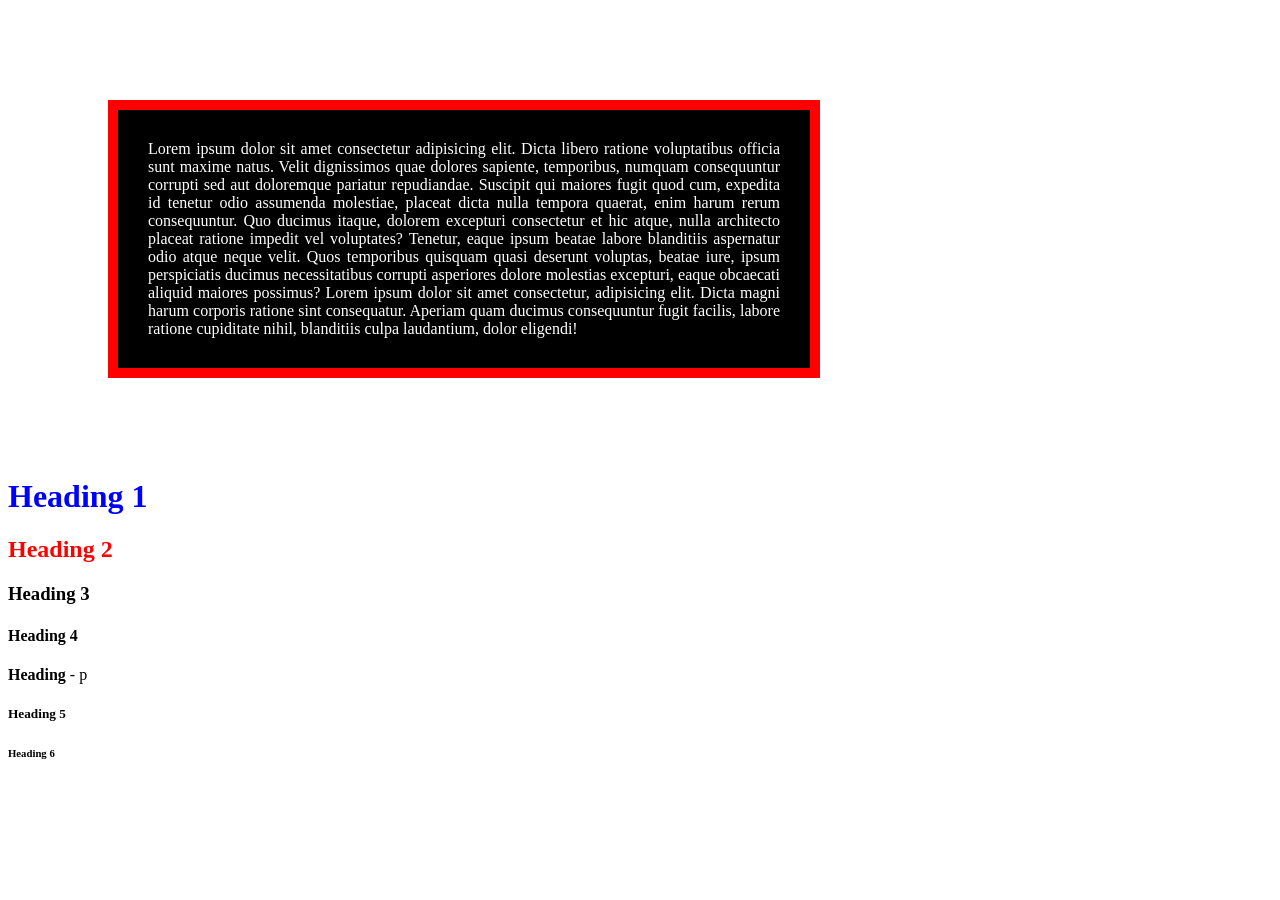
<file: day_2/index.html>
<!DOCTYPE html>
<html lang="en">
<head>
    <meta charset="UTF-8">
    <meta name="viewport" content="width=device-width, initial-scale=1.0">
    <title>Day 2 - HTML and CSS</title>
    <link rel="stylesheet" href="style.css">
</head>
<body>
    <p class="buchi">
            Lorem ipsum dolor sit amet consectetur adipisicing elit. Dicta libero ratione voluptatibus officia sunt maxime natus. Velit dignissimos quae dolores sapiente, temporibus, numquam consequuntur corrupti sed aut doloremque pariatur repudiandae. Suscipit qui maiores fugit quod cum, expedita id tenetur odio assumenda molestiae, placeat dicta nulla tempora quaerat, enim harum rerum consequuntur. Quo ducimus itaque, dolorem excepturi consectetur et hic atque, nulla architecto placeat ratione impedit vel voluptates? Tenetur, eaque ipsum beatae labore blanditiis aspernatur odio atque neque velit. Quos temporibus quisquam quasi deserunt voluptas, beatae iure, ipsum perspiciatis ducimus necessitatibus corrupti asperiores dolore molestias excepturi, eaque obcaecati aliquid maiores possimus? Lorem ipsum dolor sit amet consectetur, adipisicing elit. Dicta magni harum corporis ratione sint consequatur. Aperiam quam ducimus consequuntur fugit facilis, labore ratione cupiditate nihil, blanditiis culpa laudantium, dolor eligendi!</p>

        <h1>Heading 1</h1>
        <h2>Heading 2</h2>
        <h3>Heading 3</h3>
        <h4>Heading 4</h4>

        <p><b>Heading</b> - p</p>

        <h5>Heading 5</h5>
        <h6>Heading 6</h6>
</body>
</html>
</file>
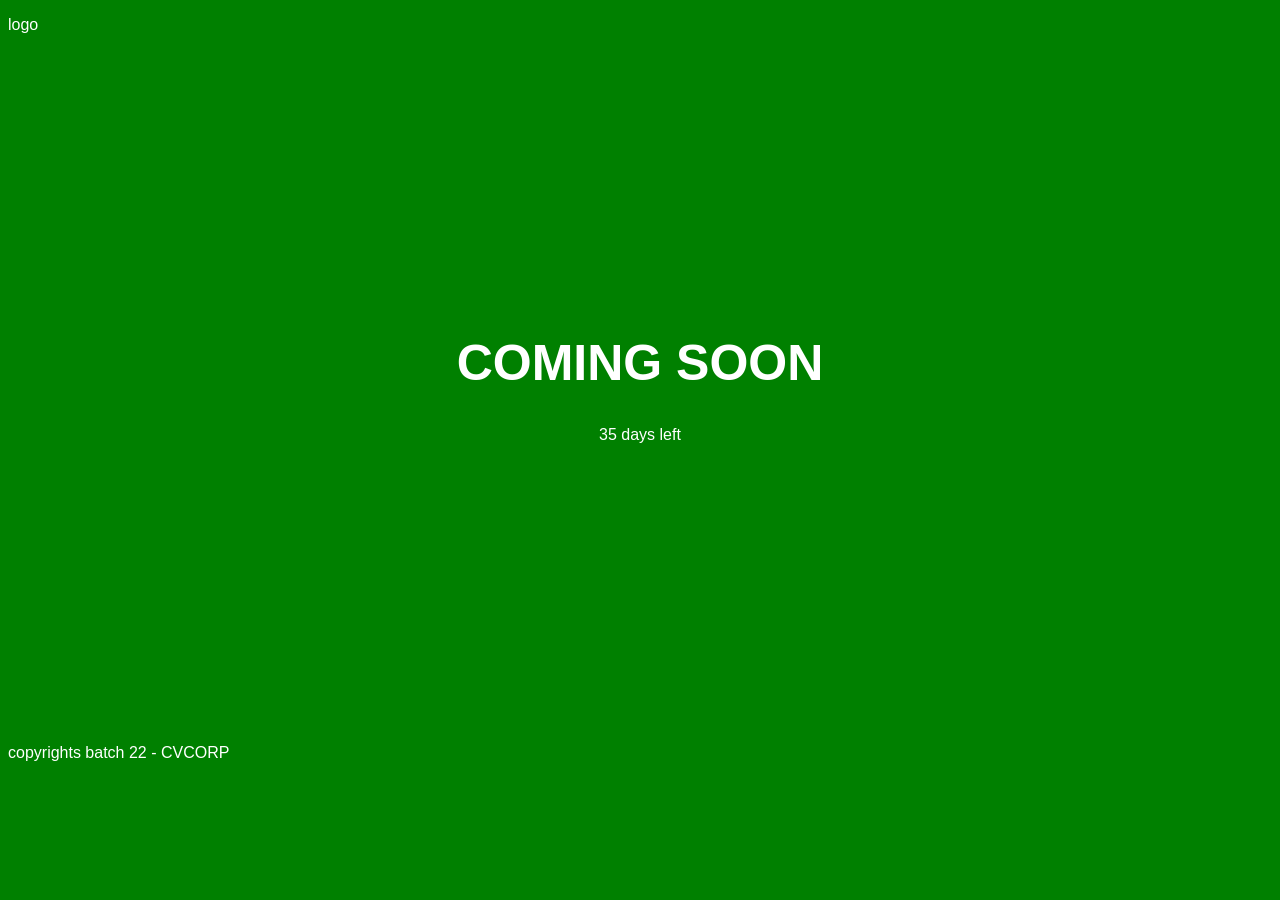
<file: day_3_template/index.html>
<!DOCTYPE html>
<html lang="en">
<head>
    <meta charset="UTF-8">
    <meta name="viewport" content="width=device-width, initial-scale=1.0">
    <title>Document</title>
    <link rel="stylesheet" href="style.css">
</head>
<body>
     <p>logo</p>

    <h1>coming soon</h1>

    <p class="days">35 days left</p>

    <p class="footer">copyrights batch 22 - CVCORP</p>
    
</body>
</html>
</file>
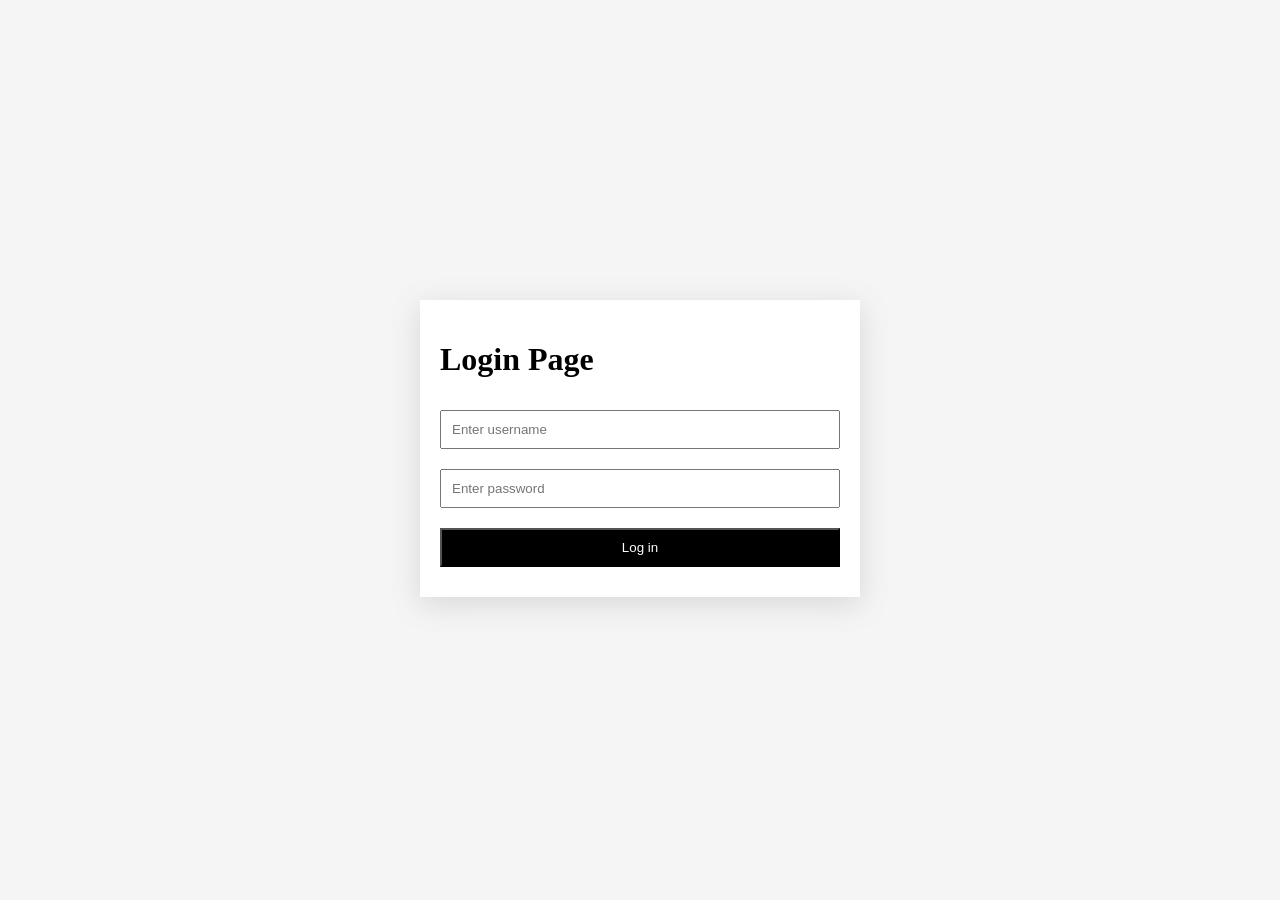
<file: day_4/index.html>
<!DOCTYPE html>
<html lang="en">
<head>
    <meta charset="UTF-8">
    <meta name="viewport" content="width=device-width, initial-scale=1.0">
    <title>Document</title>
     <link rel="stylesheet" href="style.css">
</head>
<body>
    <form action="">
        <h1>Login Page</h1>

        <input type="text" placeholder="Enter username" required>
        <input type="password" placeholder="Enter password" required>
        <input type="submit" value="Log in">
    </form>
</body>
</html>
</file>
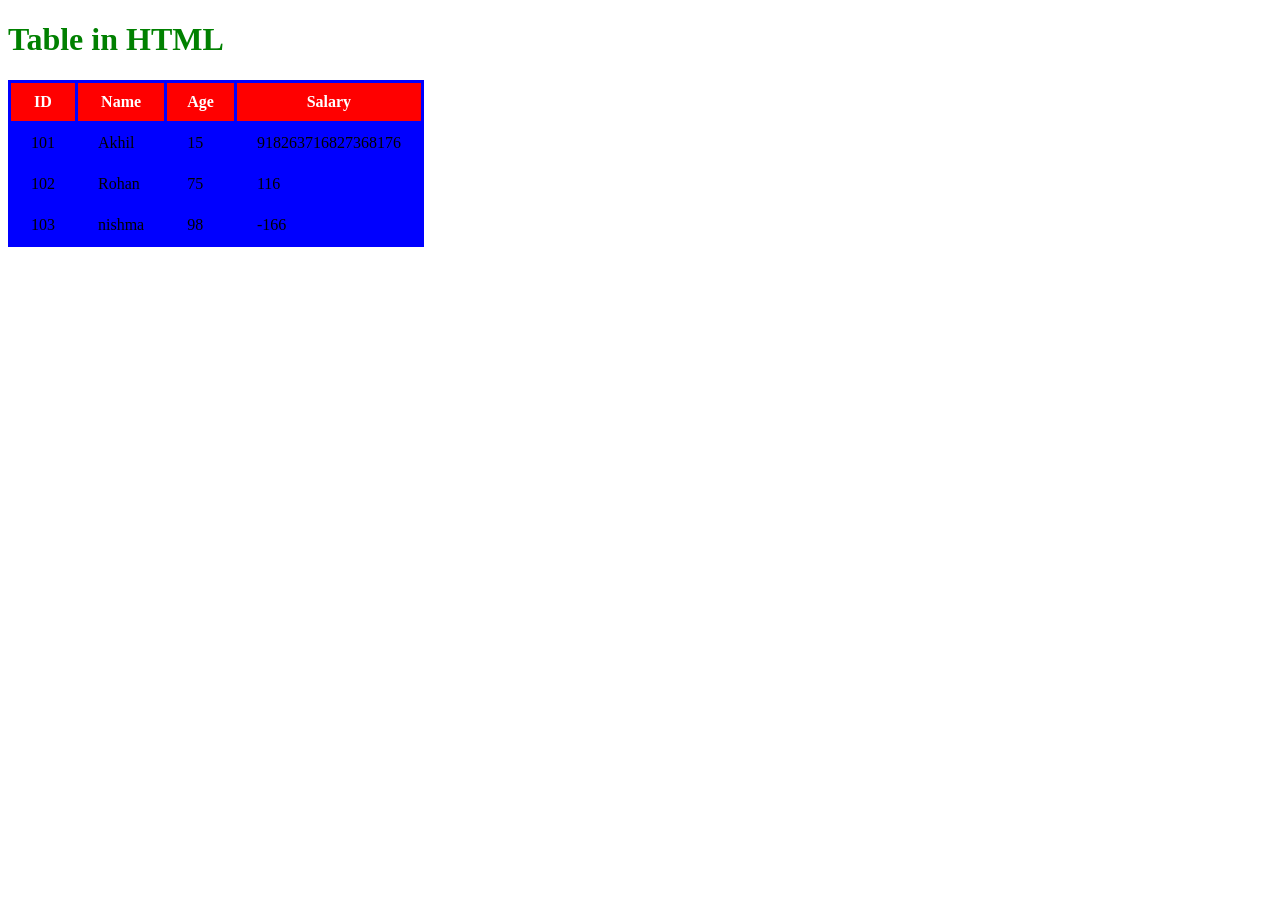
<file: table_day_3/index.html>
<!DOCTYPE html>
<html lang="en">
<head>
    <meta charset="UTF-8">
    <meta name="viewport" content="width=device-width, initial-scale=1.0">
    <title>Document</title>
     <link rel="stylesheet" href="style.css">
</head>
<body>
     <h1>Table in HTML</h1>

    <table>
        <tr>
            <th>ID</th>
            <th>Name</th>
            <th>Age</th>
            <th>Salary</th>
        </tr>
        <tr>
            <td>101</td>
            <td>Akhil</td>
            <td>15</td>
            <td>918263716827368176</td>
        </tr>
        <tr>
            <td>102</td>
            <td>Rohan</td>
            <td>75</td>
            <td>116</td>
        </tr>
        <tr>
            <td>103</td>
            <td>nishma</td>
            <td>98</td>
            <td>-166</td>
        </tr>
    </table>


    <!-- 
        ID Name Age
        -- ---- --
        -- ---- --
        -- ---- --
        -- ---- --
    -->
</body>
</html>
</file>
<file: day_2/style.css>
h1 {
    color: blue;
}

h2 {
    color: red;
}

.buchi {
    border-style: solid;
    border-color: red;
    border-width: 10px;

    width: 50%;

    text-align: left;
    text-align: center;
    text-align: right;
    text-align: justify;

    background-color: black;
    color: white;

    padding: 30px;

    margin: 100px;
}
</file>
<file: day_3_template/style.css>
* {
    font-family: Arial, Helvetica, sans-serif;
}

body {
    background-color: green;
    background-image: url("https://www.w3schools.com/w3images/forestbridge.jpg");
    background-repeat: no-repeat;
    background-size: cover;

    color: white;
}

h1 {
    text-align: center;

    margin-top: 300px;

    font-size: 50px;
    text-transform: uppercase;
}

.days {
    text-align: center;
}

.footer {
    margin-top: 300px;
}
</file>
<file: day_4/style.css>
body {
    background-color: whitesmoke;
}

form {
    /* border: 3px solid black; */
    width: 400px;

    margin: auto;
    margin-top: 300px;
    padding: 20px;

    background-color: white;
    box-shadow: rgba(100, 100, 111, 0.2) 0px 7px 29px 0px;
}

form input {
    width: 100%;
    margin: 10px 0;
    padding: 10px;

    box-sizing: border-box;
}

form input[type="submit"] {
    background-color: black;
    color: white;
    cursor: pointer;
}
</file>
<file: table_day_3/style.css>
h1 {
    color: green;
}

table, 
table th, 
table td {
    border: 3px solid blue;
    border-collapse: collapse;

    padding: 10px 20px;
}

table th {
    background-color: red;
    color: white;
}

table td {
    background-color: blue;
}
</file>
